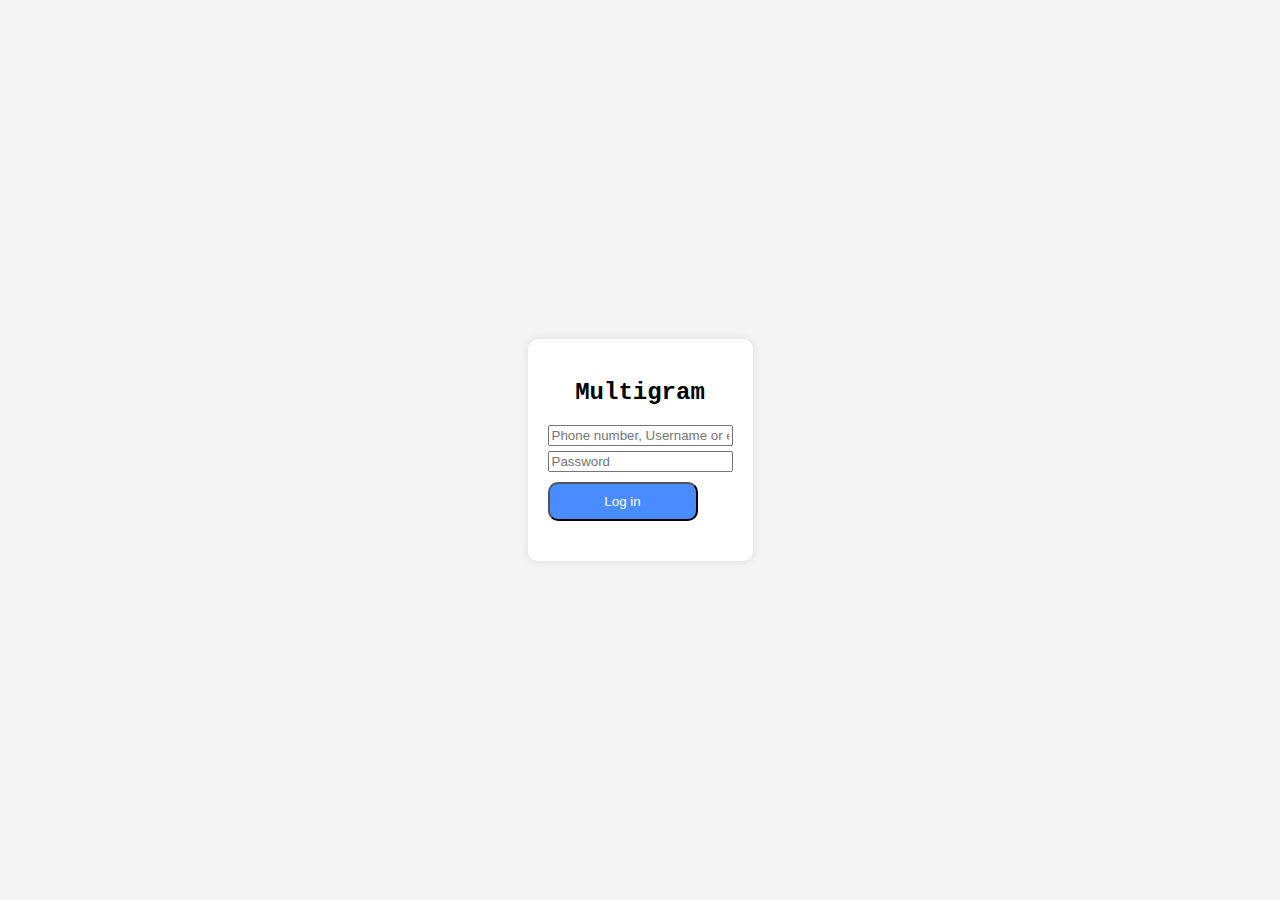
<file: landing.html>
<!DOCTYPE html>
<html lang="en">
  <head>
    <meta charset="UTF-8" />
    <meta http-equiv="X-UA-Compatible" content="IE=edge" />
    <meta name="viewport" content="width=device-width, initial-scale=1.0" />
    <link rel="stylesheet" href="landing.css" />
    <title>Multigram</title>
  </head>
  <body>
    
    <div class = "login-container">
      <h2 class="logo">Multigram</h2>

      <div class="form-group">
        <label for="username"></label>
        <input type="text" id="username" name="username" placeholder="Phone number, Username or email"
      </div>

      <div class="form-group">
        <label for="password"></label>
        <input type="password" id="password" name="password" placeholder="Password"
      </div>
        <button onclick="simulateLogin()">Log in</button>
    </div>
    <script src="landing.js"></script>
  </body>
</html>
</file>
<file: landing.css>
.logo {
    display:flex;
        align-items: center;
        justify-content: center;
}

body {
        font-family: 'Courier New', Courier, monospace;
        display:flex;
        align-items: center;
        justify-content: center;
        height: 100vh;
        margin: 0;
        background-color: #f4f4f4;
}

.login-container {
    background-color: #fff;
    padding: 20px;
    border-radius: 10px;
    box-shadow: 0 0 10px rgba(0,0,0,0.1);
}

.form-group {
    margin-bottom: 20px;
    margin-top: 5px;
}

button{
  padding: 10px 15px;
  display: block;
  border-radius: 10px;
  cursor: pointer;
  background-color: #488cff;
  color: #fff;
  width: 150px;
  text-align: center;
  margin-top: 10px;
}
</file>
